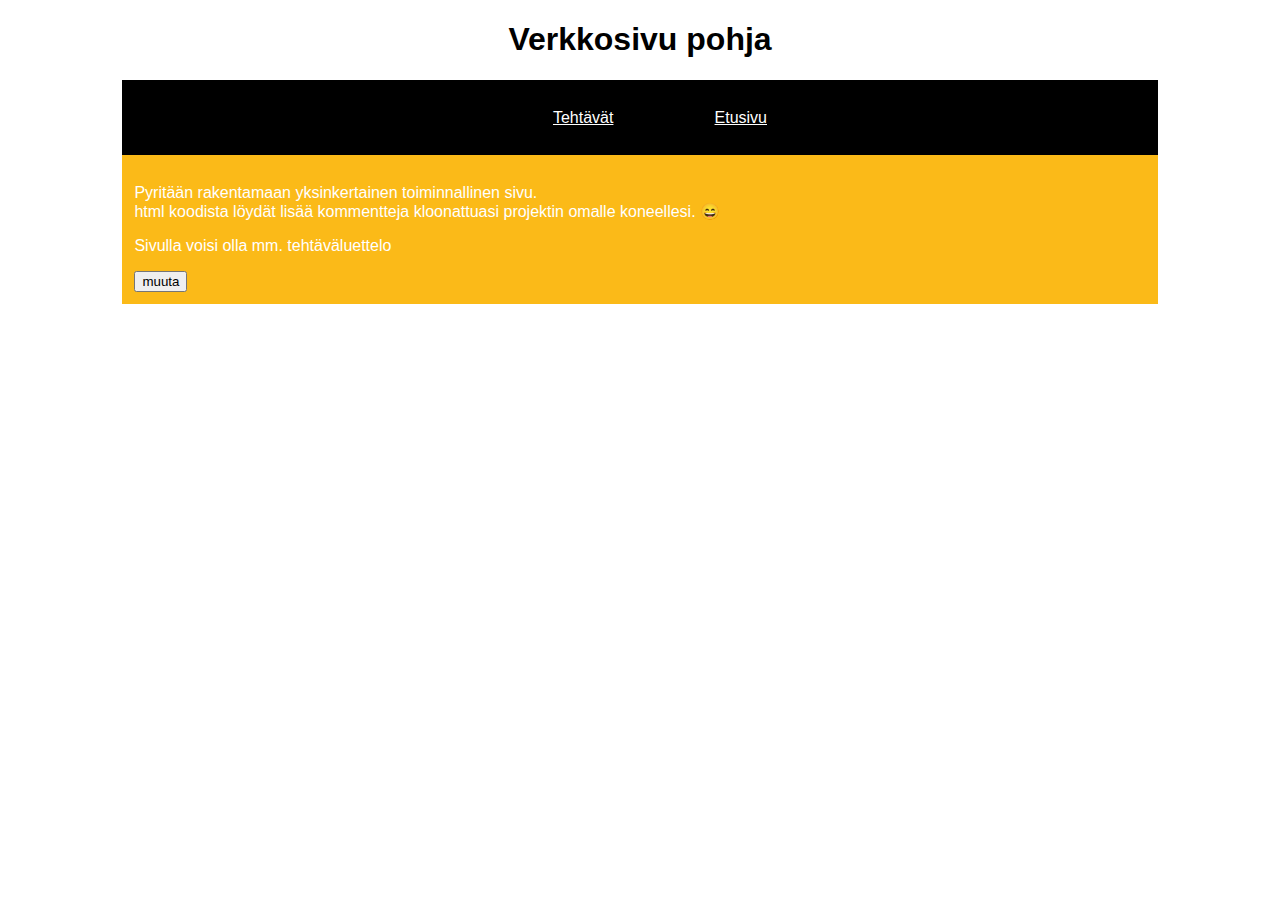
<file: index.html>
<!DOCTYPE html>
<html>
    <head>
        <title>Website for learning</title>
        <link rel="stylesheet" href="styles.css">


        <meta name="viewport" content="width=device-width, initial-scale=1.0"
    </head>
    <body>
        <h1>Verkkosivu pohja</h1>
        <!-- Tämä on html kommentti, nav on alue jolle rakennetaan navigointi. Nav:in tyyliä voi muokata styles.css tiedostossa, jolloin kaikki sisältö tämän sisällä muokkantuu-->
        <nav>
            <ol>
                <li><a href="ToDo.html">Tehtävät</a></li>
                <li><a href="index.html">Etusivu</a></li>
            </ol>
        </nav> 
        <!-- div on "boxi"jonka sisältöä voidaan muokata ryhmässä. Esim. fontin väri tai alueen rajat jolla sisältö on-->
        <div class="sisalto">

            <p>Pyritään rakentamaan yksinkertainen toiminnallinen sivu. <br>
            html koodista löydät lisää kommentteja kloonattuasi projektin omalle koneellesi. &#128516
            </p>
            <!-- viitataan html tiedoston ulkopuolella sijaitsevaan koodiin. Voidaan kirjoittaa näin jos app.js tiedosto on samassa kansiossa kuin html file. Muuten kirjoitetaan tiedostopolku-->
            <script src="app.js"></script>
<p id="demo"> Sivulla voisi olla mm. tehtäväluettelo</p>
<button type="button" onclick="myFunction()">muuta</button>


    </body>
</html>
</file>
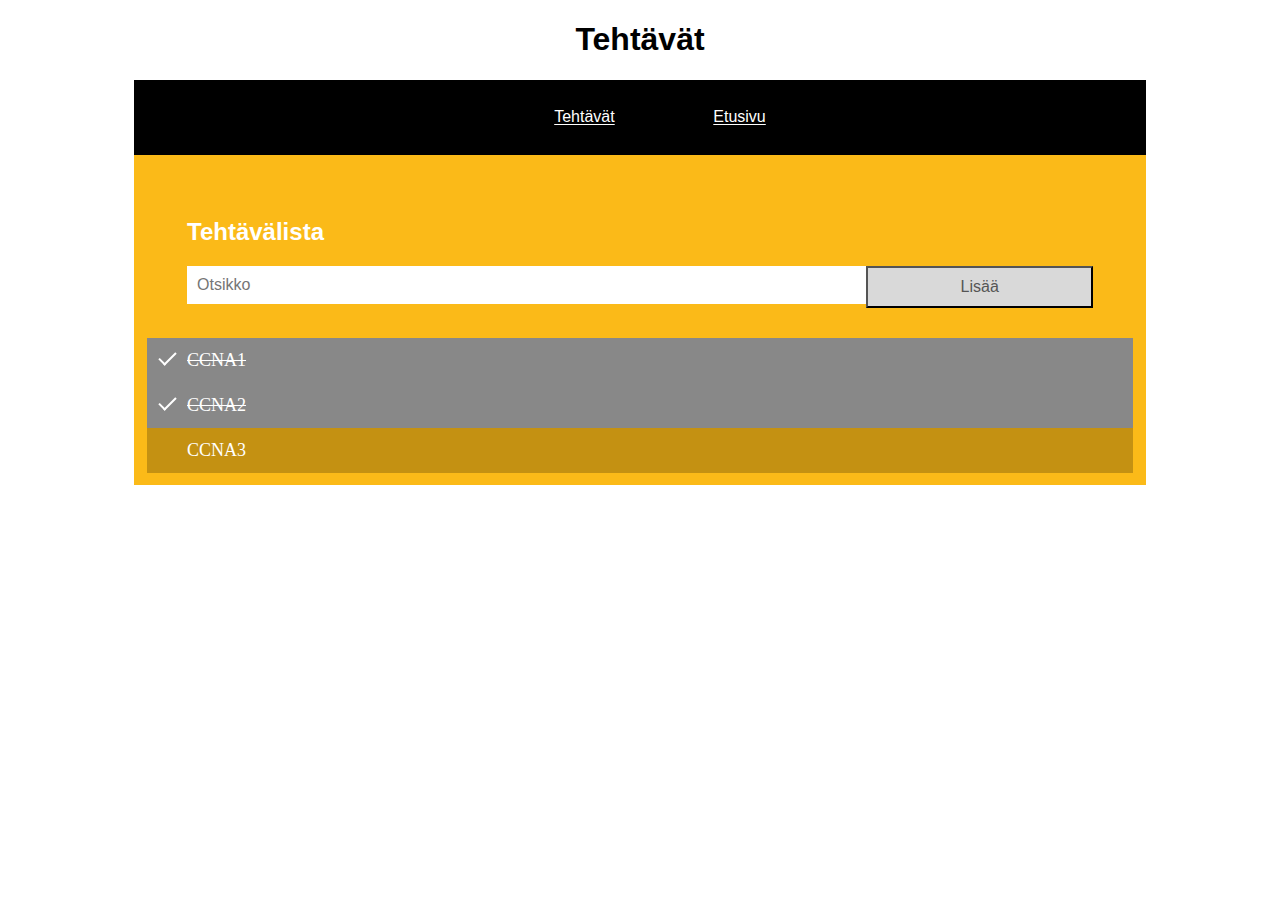
<file: ToDo.html>
<!DOCTYPE html>
<html>
    <head>
        <title>Website for learning</title>
        <link rel="stylesheet" href="styles.css">
        <link rel="stylesheet" href="stylesToDo.css"


        <meta name="viewport" content="width=device-width, initial-scale=1.0"
    </head>
    <body>
<h1>Tehtävät</h1>
<nav>
    <ol>
        <li><a href="ToDo.html">Tehtävät</a></li>
        <li><a href="index.html">Etusivu</a></li>
    </ol>
</nav> 
<div class="sisalto">
<!-- w3school copy paste: https://www.w3schools.com/howto/howto_js_todolist.asp -->
<div id="myDIV" class="header">
    <h2>Tehtävälista</h2>
    <input type="text" id="myInput" placeholder="Otsikko">
    <button onclick="newElement()" class="addBtn">Lisää</button>
  </div>
  
  <ul id="myUL">
    <li class="checked">CCNA1</li>
    <li class="checked">CCNA2</li>
    <li>CCNA3</li>
  </ul> 





</div>


    </body>
</html>
</file>
<file: styles.css>
body {
    background-color:rgb(255, 255, 255);
}
nav {
    background-color: black;
    display: block;
    width: 80%;
    margin: auto;
    padding: 1%;
    
}
.sisalto {
    background-color: #fbba18;
    display: block;
    width: 80%;
    margin: auto;
    padding: 1%;  
    color: black;
}
h1 {
    color: rgb(0, 0, 0);
    text-align: center;
    font-family:Arial, Helvetica, sans-serif ;
}

h2 {
    color: white;
    text-align: left;
    font-family:Arial, Helvetica, sans-serif ;
}
p {
    font-family:Arial, Helvetica, sans-serif ;
    color: white;
  }
a {
    font-family:Arial, Helvetica, sans-serif ;
    color: white;  
  }
ol {
    list-style-type: square;
    display: block;
    text-align: center;
}
li {
    color: white;
    display: inline;
    padding: 5%;

}
</file>
<file: stylesToDo.css>
/* Include the padding and border in an element's total width and height */
* {
    box-sizing: border-box;
  }
  
  /* Remove margins and padding from the list */
  ul {
    margin: 0;
    padding: 0;
  }
  
  /* Style the list items */
  ul li {
    cursor: pointer;
    position: relative;
    padding: 12px 8px 12px 40px;
    background: #eee;
    font-size: 18px;
    transition: 0.2s;
    display: grid;
  
    /* make the list items unselectable */
    -webkit-user-select: none;
    -moz-user-select: none;
    -ms-user-select: none;
    user-select: none;
  }
  
  /* Set all odd list items to a different color (zebra-stripes) */
  ul li:nth-child(odd) {
    background: #c49112;
  }
  
  /* Darker background-color on hover */
  ul li:hover {
    background: rgb(0, 0, 0);
  }
  
  /* When clicked on, add a background color and strike out text */
  ul li.checked {
    background: #888;
    color: white;
    text-decoration: line-through;
  }
  
  /* Add a "checked" mark when clicked on */
  ul li.checked::before {
    content: '';
    position: absolute;
    border-color: #fff;
    border-style: solid;
    border-width: 0 2px 2px 0;
    top: 10px;
    left: 16px;
    transform: rotate(45deg);
    height: 15px;
    width: 7px;
  }
  
  /* Style the close button */
  .close {
    position: absolute;
    right: 0;
    top: 0;
    padding: 12px 16px 12px 16px;
  }
  
  .close:hover {
    background-color: #c26b6b;
    color: rgb(49, 119, 165);
  }
  
  /* Style the header */
  .header {
    background-color: #fbba18;
    padding: 30px 40px;
    color: white;
    text-align: center;
  }
  
  /* Clear floats after the header */
  .header:after {
    content: "";
    display: table;
    clear: both;
  }
  
  /* Style the input */
  input {
    margin: 0;
    border: none;
    border-radius: 0;
    width: 75%;
    padding: 10px;
    float: left;
    font-size: 16px;
  }
  
  /* Style the "Add" button */
  .addBtn {
    padding: 10px;
    width: 25%;
    background: #d9d9d9;
    color: #555;
    float: left;
    text-align: center;
    font-size: 16px;
    cursor: pointer;
    transition: 0.3s;
    border-radius: 0;
  }
  
  .addBtn:hover {
    background-color: #bbb;
  }
</file>
